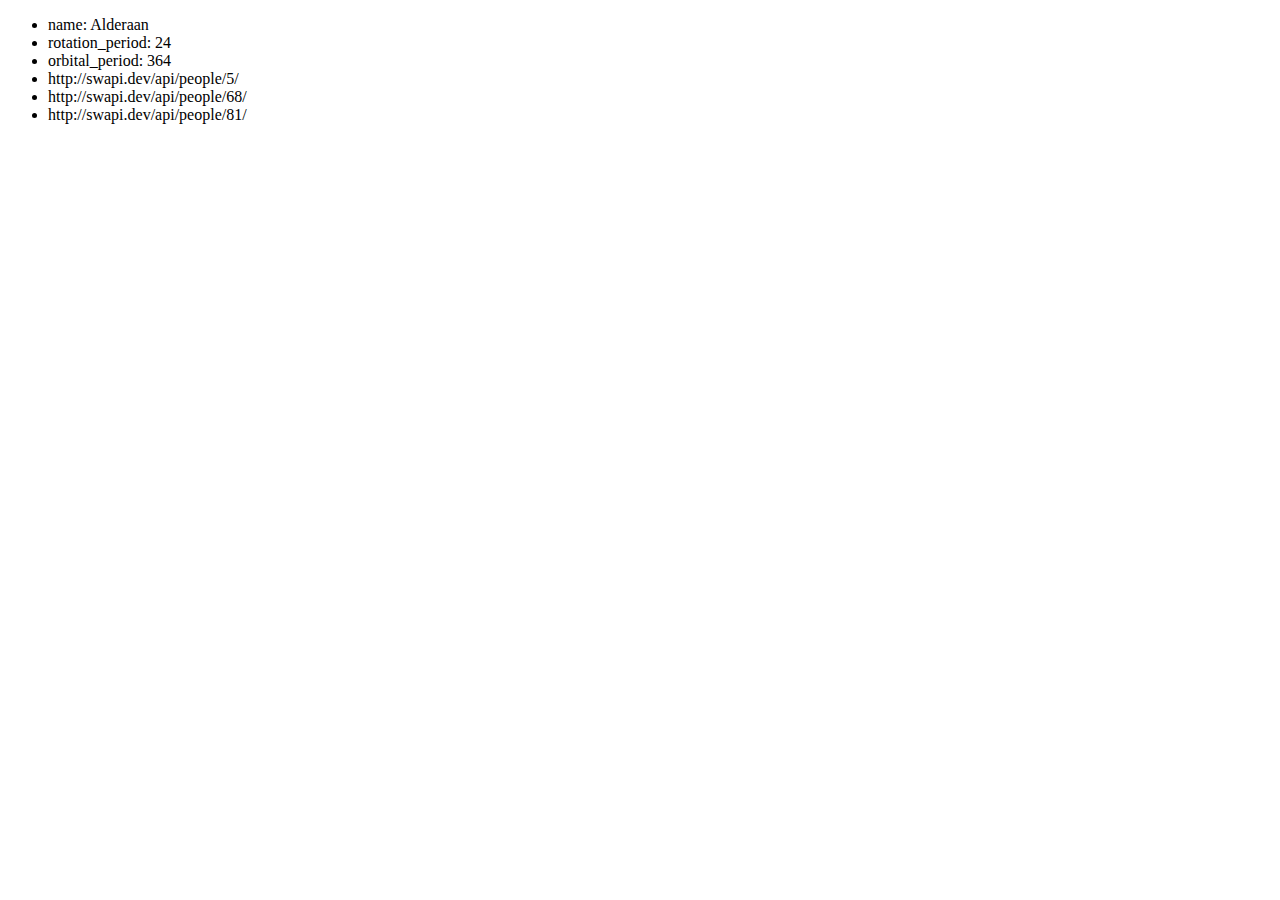
<file: week2/testingApi/index.html>
<!DOCTYPE html>
<html>
    <head>
        <title>JSON's data show up on html</title>
    </head>
    <body>
        <ul id="output"></ul>
        <script src="script.js"></script>
    </body>
</html>
</file>
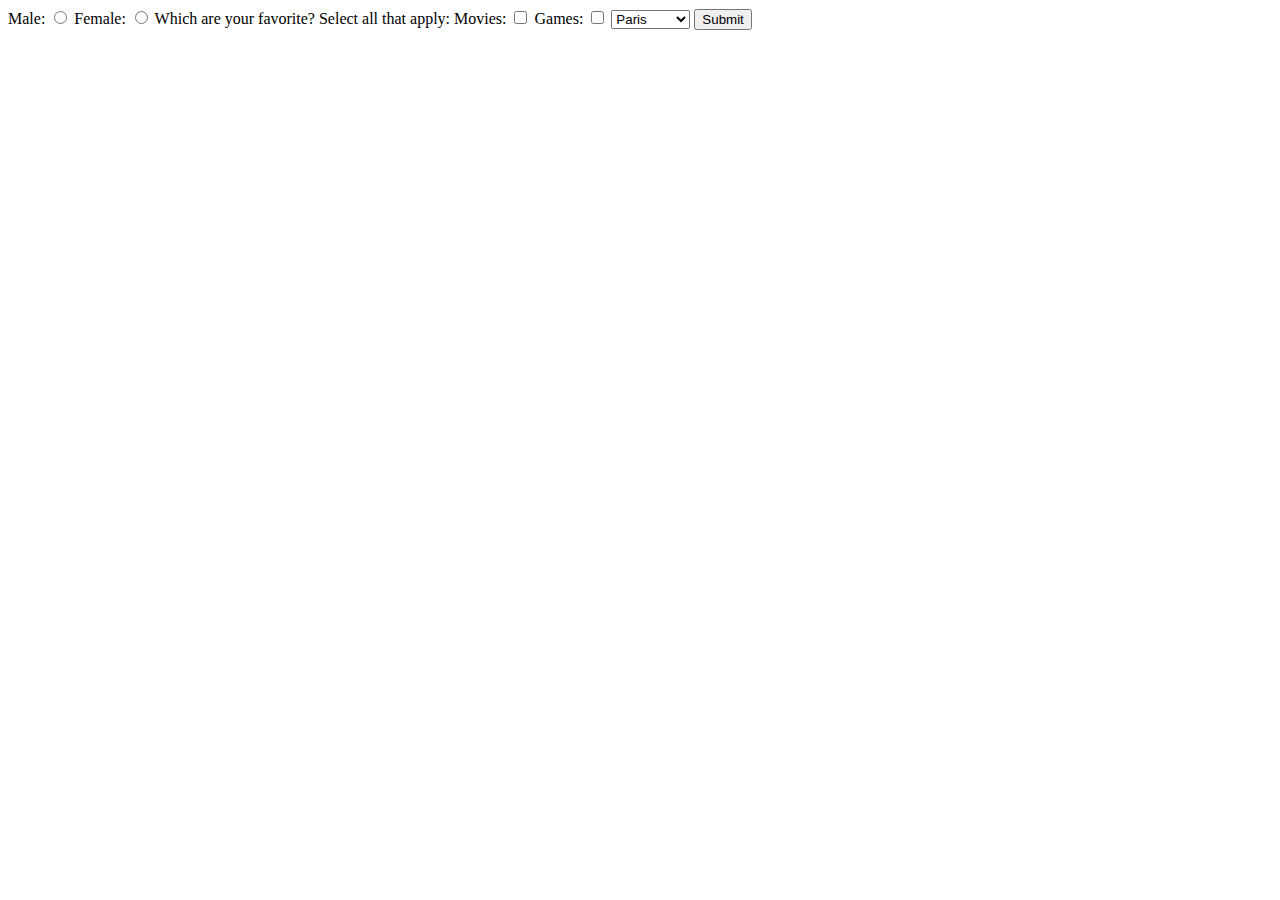
<file: week5/practiceOnly/practice1/index.html>
<!DOCTYPE html>
<html>
    <head>
    </head>
    <body>
        
        <form name="myForm">
            Male:   <input type="radio" name="gender" value="Male"/>
            Female: <input type="radio" name="gender" value="Female"/>
            
            Which are your favorite? Select all that apply:
            Movies: <input type="checkbox" value="Movies" name="entertainment"/>
            Games: <input type="checkbox" value="Games" name="entertainment"/>
            
            <select name="city">
                <option value="Paris">Paris</option>
                <option value="New York">New York</option>
                <option value="Chicago">Chicago</option>
            </select>
            
            
            <button>Submit</button>
        </form>
        
        
        
        <script src="index.js"></script>
    </body>
</html>
</file>
